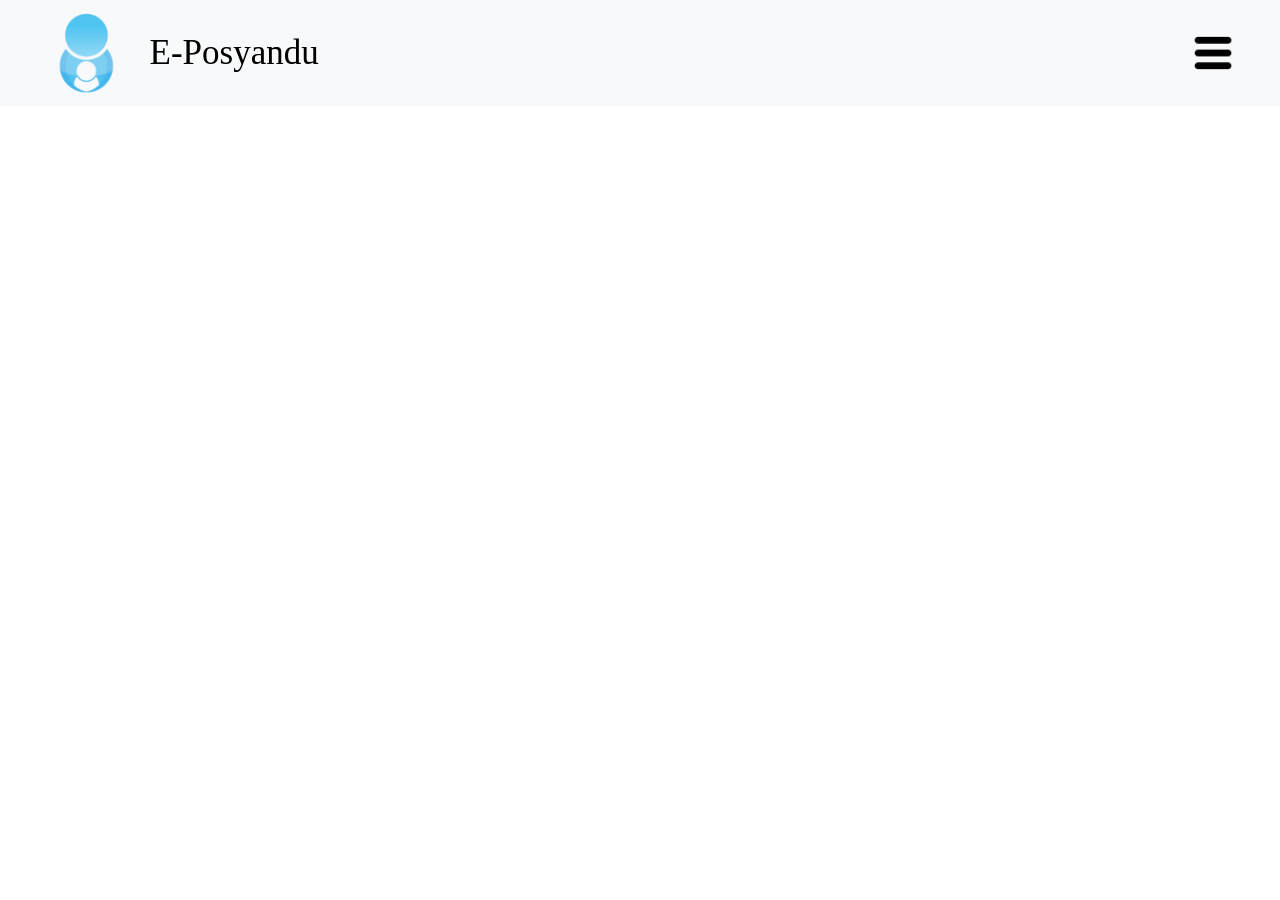
<file: contoh2.html>
<!DOCTYPE html>
<html>
  <head><html lang="en">
    <meta charset="utf-8">
    <meta name="viewport" content="width=device-width, initial-scale=1, shrink-to-fit=no">
    <link rel="stylesheet" href="https://cdn.jsdelivr.net/npm/bootstrap@4.6.0/dist/css/bootstrap.min.css" integrity="sha384-B0vP5xmATw1+K9KRQjQERJvTumQW0nPEzvF6L/Z6nronJ3oUOFUFpCjEUQouq2+l" crossorigin="anonymous">
    <link rel="shortcut icon" href="img/icon/logoremove.png" type="image/x-icon">
    <title>E-Posyandu</title>
    <style type="text/css">
      .bawahnav {
        background-image: url(img/Menu/bg1.png);
        background-attachment: scroll;
        background-size: cover;
        background-origin: inherit;
      }
      #judul{
        font-size: 35px;
        margin: 0px 0px 0px 18px;
        font-family: "futura Md BT";
        color: black;
      } 
      #logonav{
        margin-left: 30px;
      }

      .t-inline-block{
        font-size: 50px;
      }
      #box{
        border: none;
      }
      .box{
        padding: 20px;
        margin-bottom: 10px;
      }
      #content{
        position: absolute;
        align-content: center;
      }

      @media screen and (max-height: 640px) {
        #wraper {width: 640px; 
            position: relative;}
            .sidenav {padding-top: 15px;}
            .sidenav a {font-size: 18px;}
            .card-img-top {width: 50px;}
      }
    </style>
  </head>
  <body>
   <div id="wrapper">
    <div id="container">
      <nav class="navbar bg-light">
        <a class="navbar-brand" onclick="window.location.href='home3.php'">
          <img src="img/icon/logoremove.png" width="80px" height="80px" class="align-center" id="logonav">
          <p class="d-inline-block align-middle" id="judul">E-Posyandu </p>
        </a> 
        <div class="nav-item dropleft">
          <a class="nav-link " href="#" id="navbarDropdownMenuLink" role="button" data-toggle="dropdown" aria-haspopup="true" aria-expanded="false"><img src="img/garis2.png" width="70px"></a>
            <div class="dropdown-menu" aria-labelledby="navbarDropdownMenuLink">
              <a class="dropdown-item" href="profil/profile.php">Login Admin</a>
              <a class="dropdown-item" href="HistoryVaksin/historyVaksin.php">Login Petugas Posyandu</a>
              <a class="dropdown-item" onclick= "window.location.href ='logout.php'" style="cursor: pointer;">Logout</a>
             </div>
          </div> 
      </nav>
    </div>
  </div>
    <script src="https://code.jquery.com/jquery-3.5.1.slim.min.js" integrity="sha384-DfXdz2htPH0lsSSs5nCTpuj/zy4C+OGpamoFVy38MVBnE+IbbVYUew+OrCXaRkfj" crossorigin="anonymous"></script>
    <script src="https://cdn.jsdelivr.net/npm/popper.js@1.16.1/dist/umd/popper.min.js" integrity="sha384-9/reFTGAW83EW2RDu2S0VKaIzap3H66lZH81PoYlFhbGU+6BZp6G7niu735Sk7lN" crossorigin="anonymous"></script>
    <script src="https://cdn.jsdelivr.net/npm/bootstrap@4.6.0/dist/js/bootstrap.min.js" integrity="sha384-+YQ4JLhjyBLPDQt//I+STsc9iw4uQqACwlvpslubQzn4u2UU2UFM80nGisd026JF" crossorigin="anonymous"></script>
  </body>
</html>
</file>
